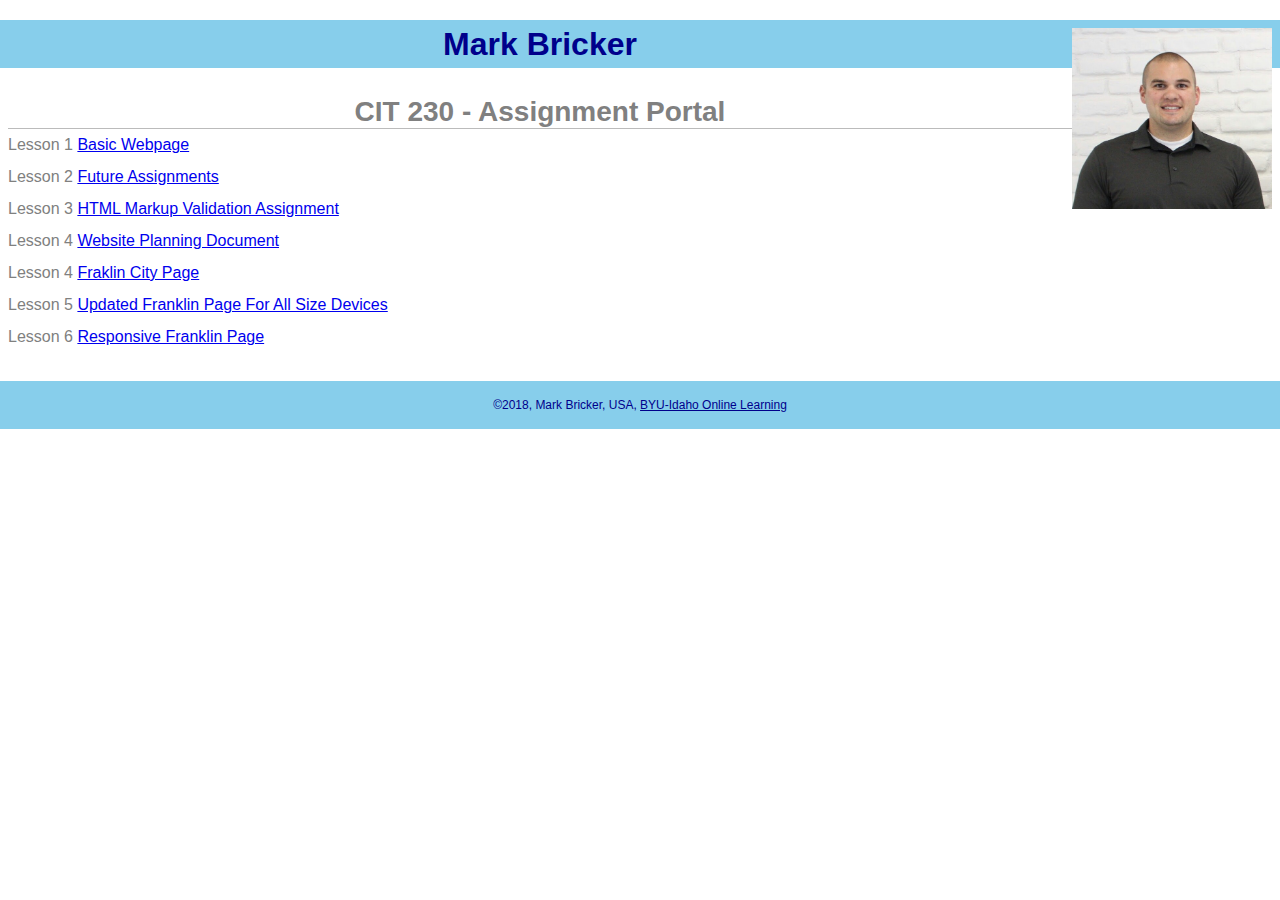
<file: index.html>
<!DOCTYPE html>
<html lang="en-us">
<head>
<meta charset="utf-8">
<meta name="viewport" content="width=device-witdth, initial-scale=1">
<title>CIT 230 Assignment Portal | Mark Bricker | BYU-Idaho</title>
<meta name="description" content="This is a collection of my assignments in Bro. Thayne's class">
<link rel="stylesheet" href="cit230/styles/main.css">

</head>
<body>
<header>
<img src="cit230/images/mark-image.jpg" width="200" height="200" alt="My Profile Picture">
<h1>Mark Bricker</h1>
</header>
<nav>
<!--a future menu will go here-->
</nav>
<main>
<h2>CIT 230 - Assignment Portal</h2>
<li>Lesson 1 <a href="cit230/basicpage.html">Basic Webpage</a></li>
<li>Lesson 2 <a href="#">Future Assignments</a></li>
<li>Lesson 3 <a href="cit230/Assignments/lesson-3/fixedhtml.html">HTML Markup Validation Assignment</a></li>
<li>Lesson 4 <a href="cit230/Assignments/lesson-4/Website%20Planning%20Document.pdf">Website Planning Document</a></li>
<li>Lesson 4 <a href="cit230/Assignments/lesson-4/franklin-4.html">Fraklin City Page</a></li>
<li>Lesson 5 <a href="cit230/Assignments/lesson-5/franklin-5.html">Updated Franklin Page For All Size Devices</a></li>
<li>Lesson 6 <a href="cit230/Assignments/lesson-6/franklin-6.html">Responsive Franklin Page</a></li>
</main>
<footer>
<p>&copy;2018, Mark Bricker, USA, <a href="http://www.byui.edu/online">BYU-Idaho Online Learning</a> </p>
</footer>
</body>
</html>
</file>
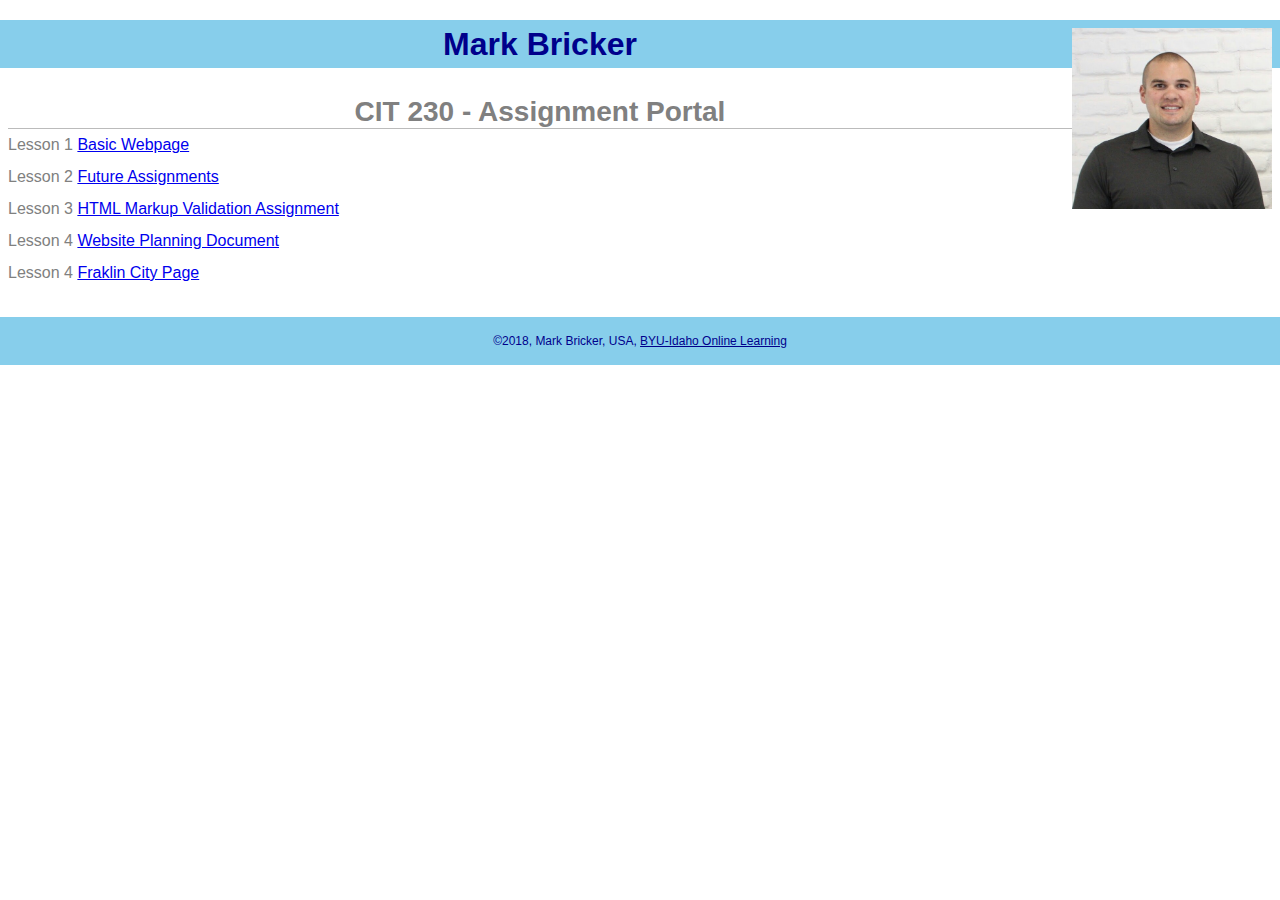
<file: cit230/index.html>
<!DOCTYPE html>
<html lang="en-us">
<head>
    <meta charset="utf-8">
    <meta name="viewport" content="width=device-witdth, initial-scale=1">
    <title>CIT 230 Assignment Portal | Mark Bricker | BYU-Idaho</title>
    <meta name="description" content="This is a collection of my assignments in Bro. Thayne's class">
    <link rel="stylesheet" href="styles/main.css">

</head>
 <body>
    <header>
    <img src="images/mark-image.jpg" width="200" height="200" alt="My Profile Picture">
    <h1>Mark Bricker</h1>
    </header>
    <nav>
    <!--a future menu will go here-->
    </nav>
    <main>
    <h2>CIT 230 - Assignment Portal</h2>
    <li>Lesson 1 <a href="basicpage.html">Basic Webpage</a></li>
    <li>Lesson 2 <a href="#">Future Assignments</a></li>
    <li>Lesson 3 <a href="Assignments/lesson-3/fixedhtml.html">HTML Markup Validation Assignment</a></li>
    <li>Lesson 4 <a href="Assignments/lesson-4/Website%20Planning%20Document.pdf">Website Planning Document</a></li>
    <li>Lesson 4 <a href="Assignments/lesson-4/franklin-4.html">Fraklin City Page</a></li>
    </main>
    <footer>
    <p>&copy;2018, Mark Bricker, USA, <a href="http://www.byui.edu/online">BYU-Idaho Online Learning</a> </p>
    </footer>
 </body>
</html>
</file>
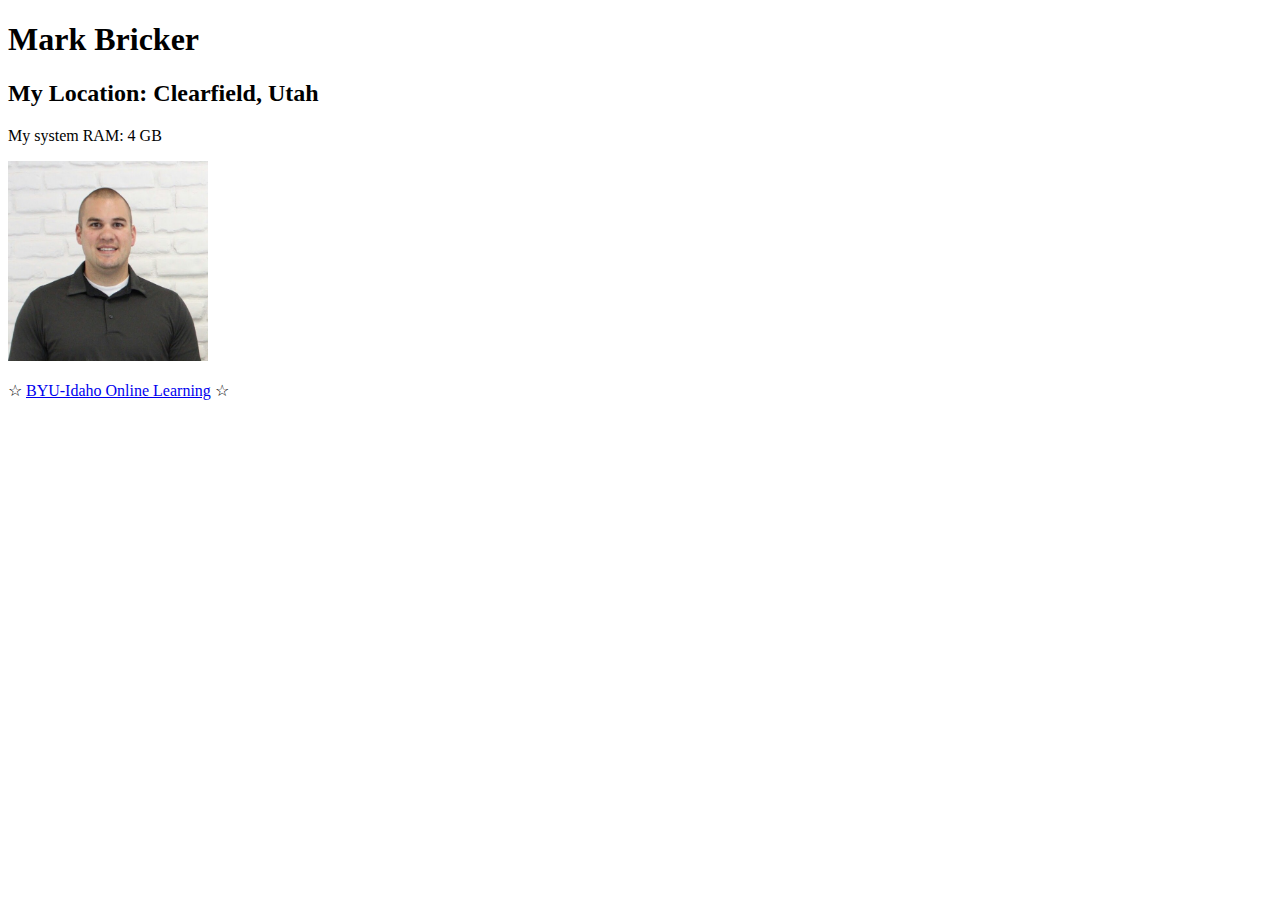
<file: cit230/basicpage.html>
<!doctype html>
<html>
    <head>
        <meta charset="utf-8">
        <title>Mark Bricker - A Basic Web Page</title>
    </head>
    <body>
        <h1>Mark Bricker</h1>
        <h2>My Location: Clearfield, Utah</h2>
        <p>My system RAM: 4 GB</p>
        <p><img src="images/mark-image.jpg" width="200" height="200" alt="Profile Picture"></p>
        <p>&star; <a href="http://www.byui.edu/online">BYU-Idaho Online Learning</a> &star;</p>
    </body>
</html>
</file>
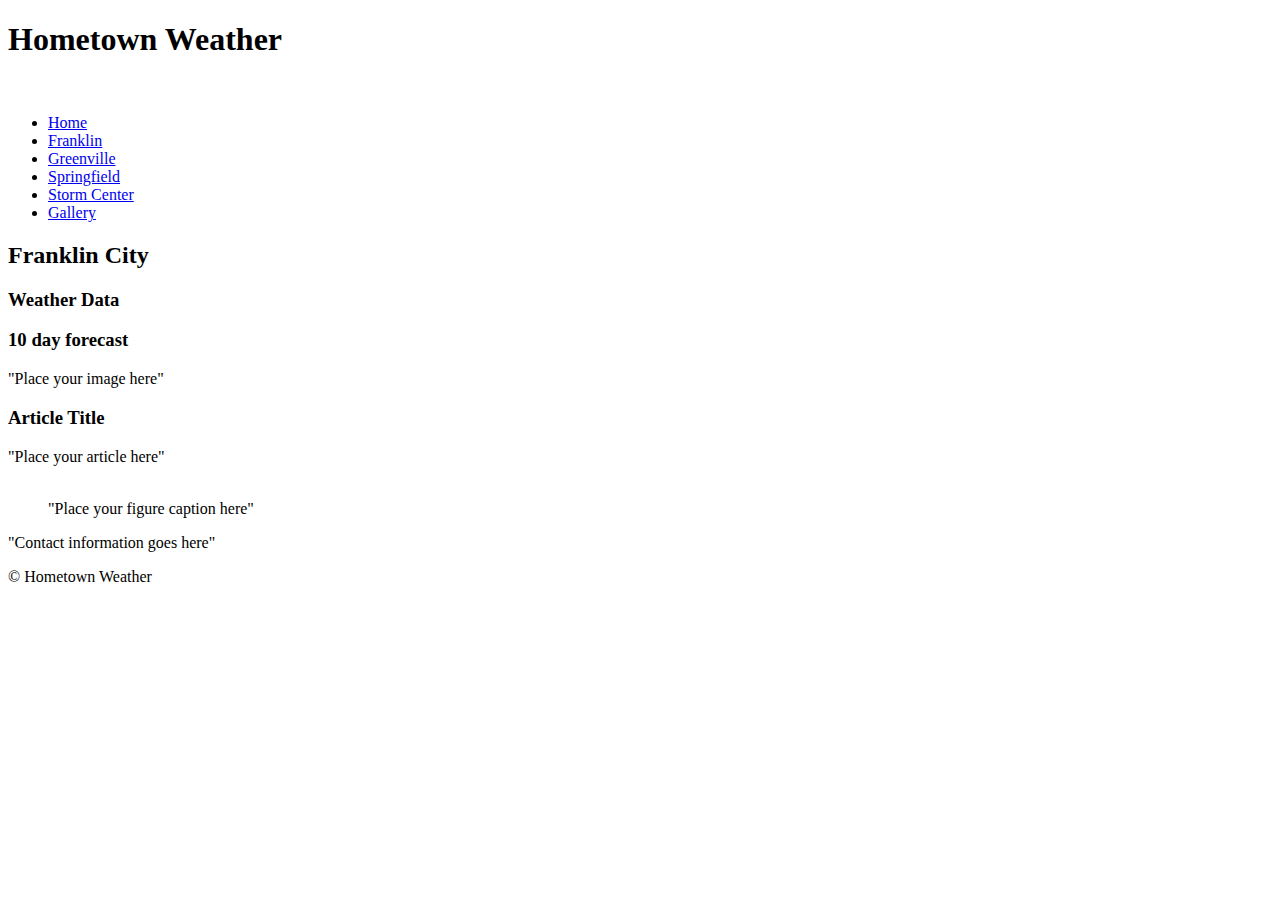
<file: cit230/Assignments/lesson-4/franklin-4.html>
<!doctype html>
<html lang="en">
<head>
    <meta charset="utf-8">
    <title>Hometown Weather</title>
</head>
<body>
    <header>
        <h1>Hometown Weather</h1><img><div class="subheading"></div>
    </header>
    <nav>
        <ul>
            <li>
                <a href="#">Home</a>
            </li>
            <li>
                <a href="#">Franklin</a>
            </li>
            <li>
                <a href="#">Greenville</a>
            </li>
            <li>
                <a href="#">Springfield</a>
            </li>
            <li>
                <a href="#">Storm Center</a>
            </li>
            <li>
                <a href="#">Gallery</a>
            </li>
        </ul>
    </nav>
    <main>
        <h2>Franklin City</h2>
        <section>
            <h3>Weather Data</h3>
        </section>
        <section>
            <h3>10 day forecast</h3>
        </section>
        <section>
            <img>"Place your image here"
        </section>
        <section>
            <h3>Article Title</h3>
            <article>
                <p>"Place your article here"</p>
            <figure>
                <img "place your image here">
                <figcaption>"Place your figure caption here"</figcaption>
            </figure>
            </article>
        </section>
    </main>
    <footer>
        <aside>"Contact information goes here"</aside>
        <p class="footer-bar">
            &copy; Hometown Weather <span id="currentdate"></span>
        </p>
    </footer>
</body>
</html>
</file>
<file: cit230/styles/main.css>
/* CIT 230 - Assignment Portal CSS Template */
/* You may use #HEX or color names */

/* * is a wildcard referring to all elements. */
*{ margin: 0; box-sizing: border-box; }

body {
    font-size: 16px;
    line-height: 32px;
    font-family: 'Open Sans', sans-serif;
    color: gray;
}

h1 {
    font-size: 32px;
    color: darkblue;
}

h2 {
    font-size: 28px;
    text-align: center;
    border-bottom: 1px solid #bbb;
}

header, main, footer {
    margin: 1.25rem auto;
    padding: .5rem;
    max-width: 100;
}

header, footer, footer a {
    text-align: center;
    background-color: skyblue;
    color: darkblue;
}

header img {
    width: 100;
    height: auto;
    float: right;

}

footer {
    font-size: 12px;
}
</file>
